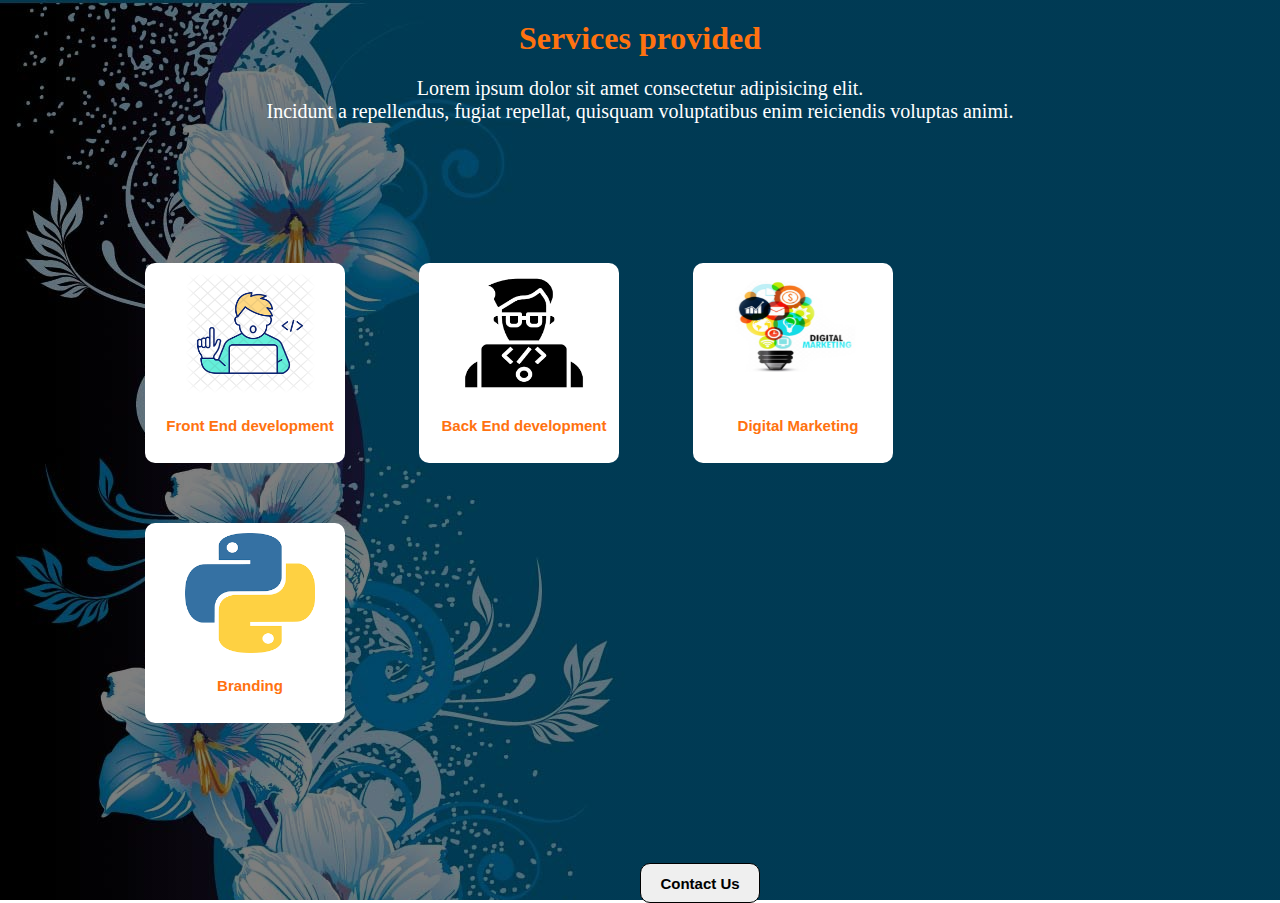
<file: services.html>
<!DOCTYPE html>
<html lang="en">
<head>
    <meta charset="UTF-8">
    <meta http-equiv="X-UA-Compatible" content="IE=edge">
    <meta name="viewport" content="width=device-width, initial-scale=1.0">
    <title>services</title>
    <link rel="stylesheet" href="styles4.css">
</head>
<body>
    <div class="container">
        <h1>Services provided</h1>
        <p>Lorem ipsum dolor sit amet consectetur adipisicing elit. <br> Incidunt a repellendus, fugiat repellat, quisquam voluptatibus enim reiciendis voluptas animi.</p>
        <div class="box">
            <div class="type1">
                <img src="front-end-developer.webp" alt="frontend-image">
                <h1>Front End development</h1>
            </div>
            <div class="type1">
                <img src="backend.png" alt="frontend-image">
                <h1>Back End development</h1>
            </div>
            <div class="type1">
                <img src="digimark.png" alt="affliate">
                <h1>Digital Marketing</h1>
            </div>
            <div class="type1">
                <img src="python.png" alt="python services">
                <h1>Branding</h1>
            </div>
        </div>
        <div class="btn">
            <a href="contact.html"><button>Contact Us</button></a>
        </div>
    </div>
</body>
</html>
</file>
<file: styles4.css>
*{
    margin: 0;
    padding: 0;
    box-sizing: border-box;
}
.container{
    background-image: linear-gradient(rgba(0,0,0,0.5),rgba(0,0,0,0.5)),url(services.jpg);
    width:100%;
    height: 100vh;
    color: #ffff;
}
.container h1{
    text-align: center;
    padding:20px 0;
    color: #ff720f;

}
.container p{
    text-align: center;
    font-size: 20px;
}
.box{
    width:75%;
    margin:100px;
    padding: 10px;
}
.type1{
    background-color: white;
    width:200px;
    height: 200px;
    display: inline-block;
    margin: 30px 35px;
    text-align: center;
    border-radius: 10px;
    padding-left: 10px;
}
.type1 img{
    width: 130px;
    height:120px;
    margin-top:10px;
}
.type1 h1{
    font-size: 15px;
    font-family: 'Gill Sans', 'Gill Sans MT', Calibri, 'Trebuchet MS', sans-serif;
    font-weight: bold;
    color: #ff720f;
}
.btn{
    margin:0 50%;
}
button{
    text-align: center;
    height: 40px;
    width: 120px;
    border: 1px solid black;
    border-radius: 10px; 
    font-weight: bold;
    font-size:15px;
}
button:hover{
    background-color: blue;
    color: #ffff;
}
</file>
